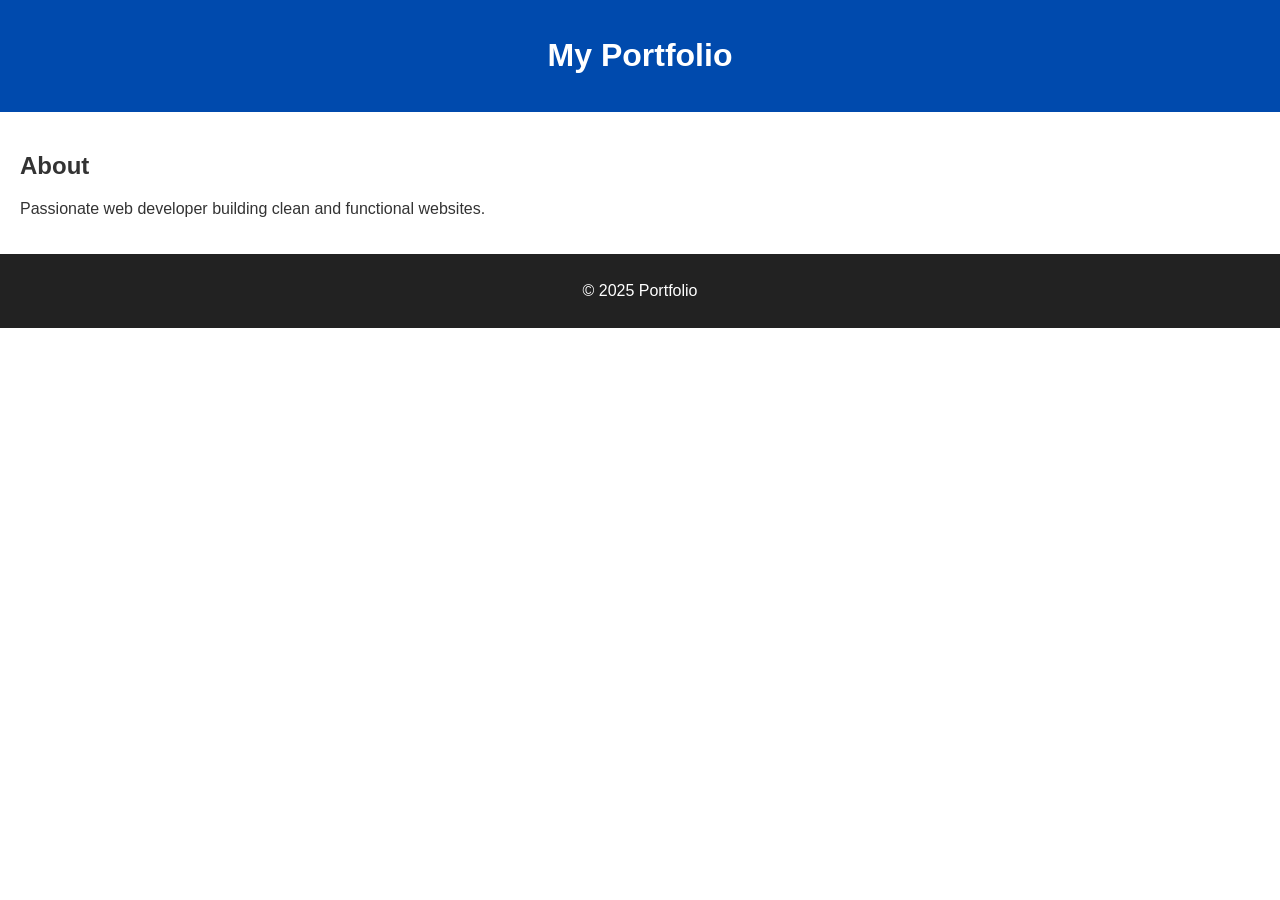
<file: src/index.html>
<!DOCTYPE html>
<html lang="en">
<head>
  <meta charset="utf-8">
  <title>Portfolio</title>
  <link rel="stylesheet" href="../styles/index.css">
</head>
<body>

  <header id="header">
    <h1>My Portfolio</h1>
  </header>

  <main id="main">
    <section id="about">
      <h2>About</h2>
      <p>Passionate web developer building clean and functional websites.</p>
    </section>
  </main>

  <footer id="footer">
    <p>&copy; 2025 Portfolio</p>
  </footer>

</body>
</html>
</file>
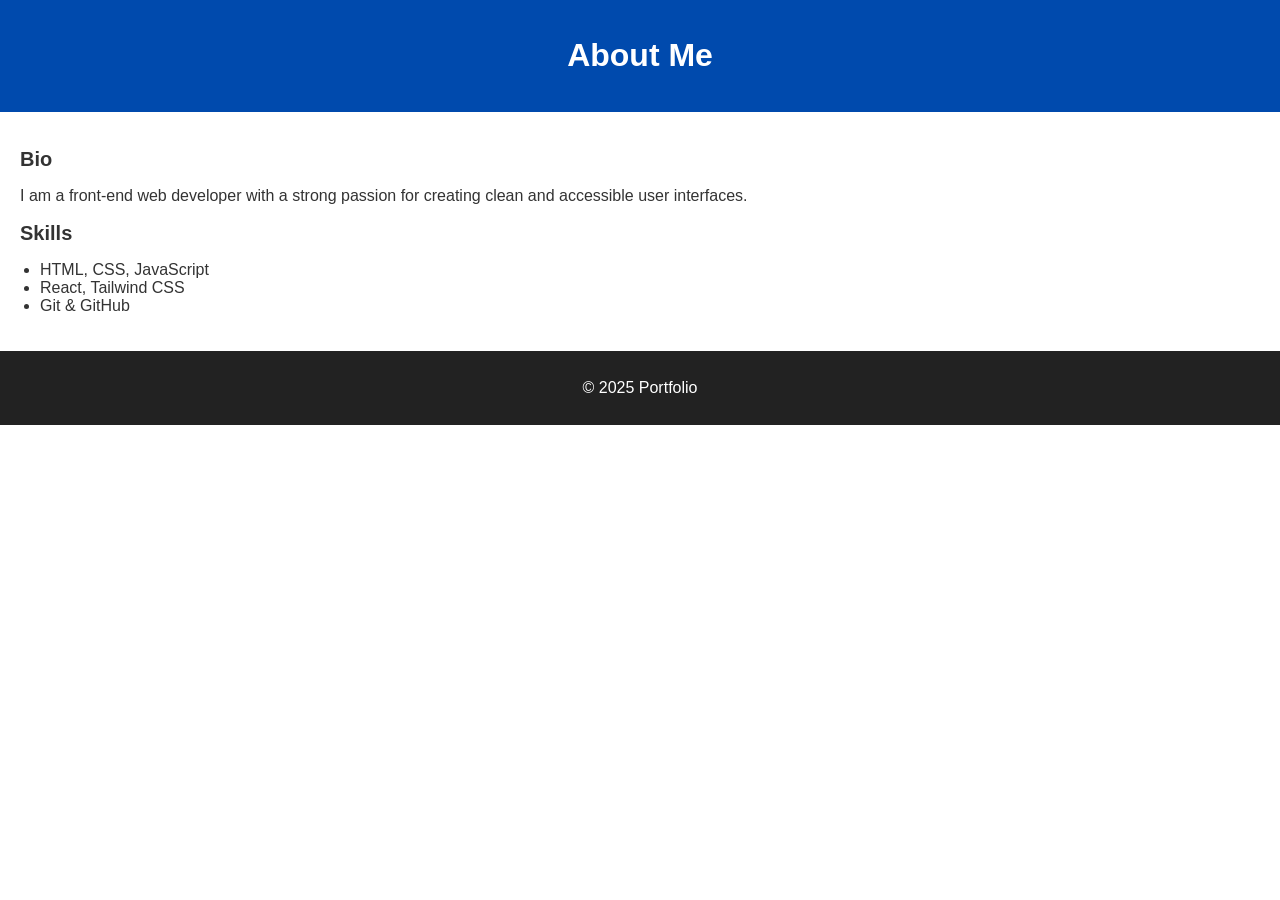
<file: src/about.html>
<!DOCTYPE html>
<html lang="en">
<head>
  <meta charset="utf-8">
  <title>About - Portfolio</title>
  <link rel="stylesheet" href="../styles/about.css">
</head>
<body>

  <header id="header">
    <h1>About Me</h1>
  </header>

  <main id="main">
    <section id="bio">
      <h2>Bio</h2>
      <p>I am a front-end web developer with a strong passion for creating clean and accessible user interfaces.</p>
    </section>

    <section id="skills">
      <h2>Skills</h2>
      <ul>
        <li>HTML, CSS, JavaScript</li>
        <li>React, Tailwind CSS</li>
        <li>Git & GitHub</li>
      </ul>
    </section>
  </main>

  <footer id="footer">
    <p>&copy; 2025 Portfolio</p>
  </footer>

</body>
</html>
</file>
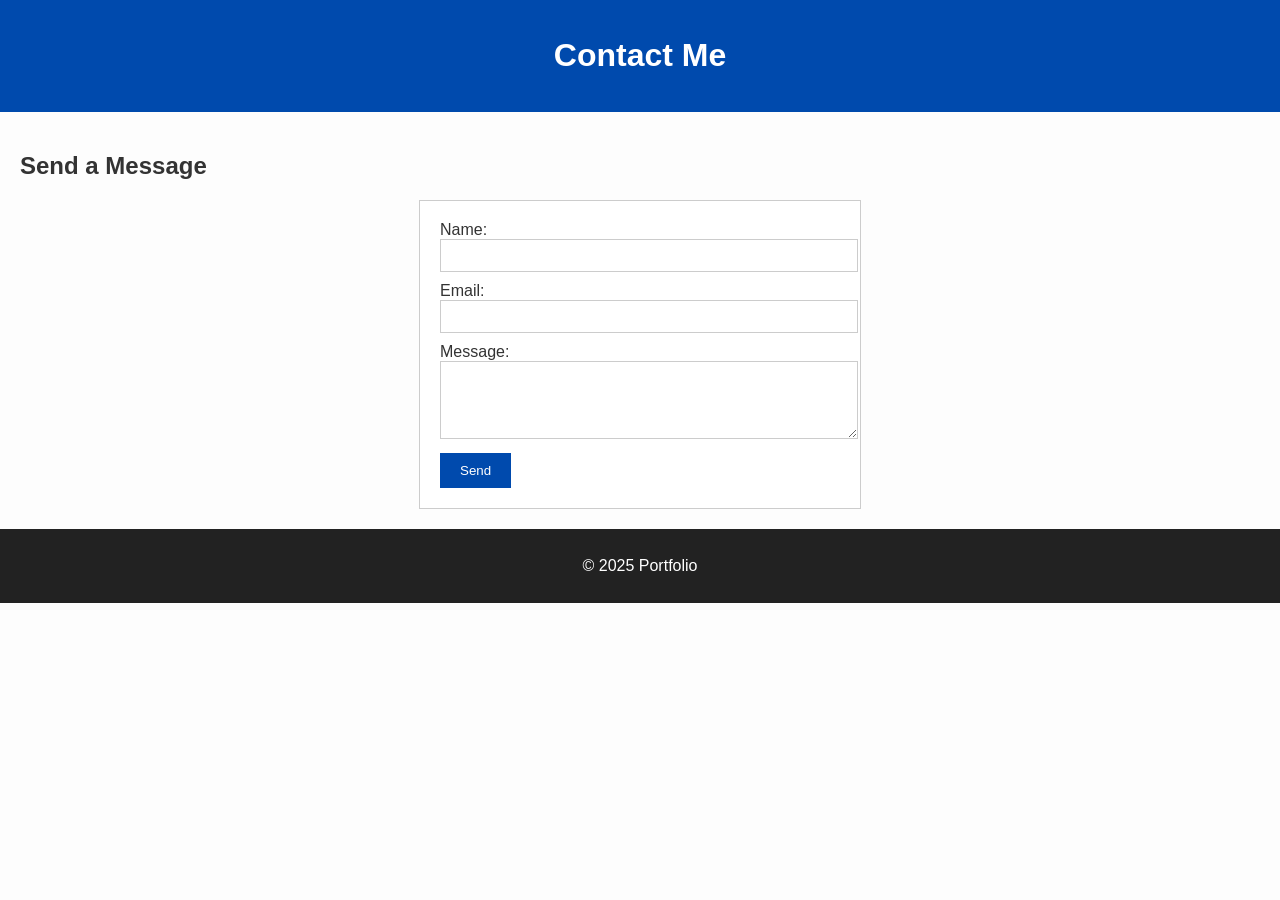
<file: src/contact.html>
<!DOCTYPE html>
<html lang="en">
<head>
  <meta charset="utf-8">
  <title>Contact - Portfolio</title>
  <link rel="stylesheet" href="../styles/contact.css">
</head>
<body>

  <header id="header">
    <h1>Contact Me</h1>
  </header>

  <main id="main">
    <section id="contact-form">
      <h2>Send a Message</h2>
      <form>
        <label for="name">Name:</label><br>
        <input id="name" type="text"><br>

        <label for="email">Email:</label><br>
        <input id="email" type="email"><br>

        <label for="message">Message:</label><br>
        <textarea id="message" rows="4"></textarea><br>

        <button type="submit">Send</button>
      </form>
    </section>
  </main>

  <footer id="footer">
    <p>&copy; 2025 Portfolio</p>
  </footer>

</body>
</html>
</file>
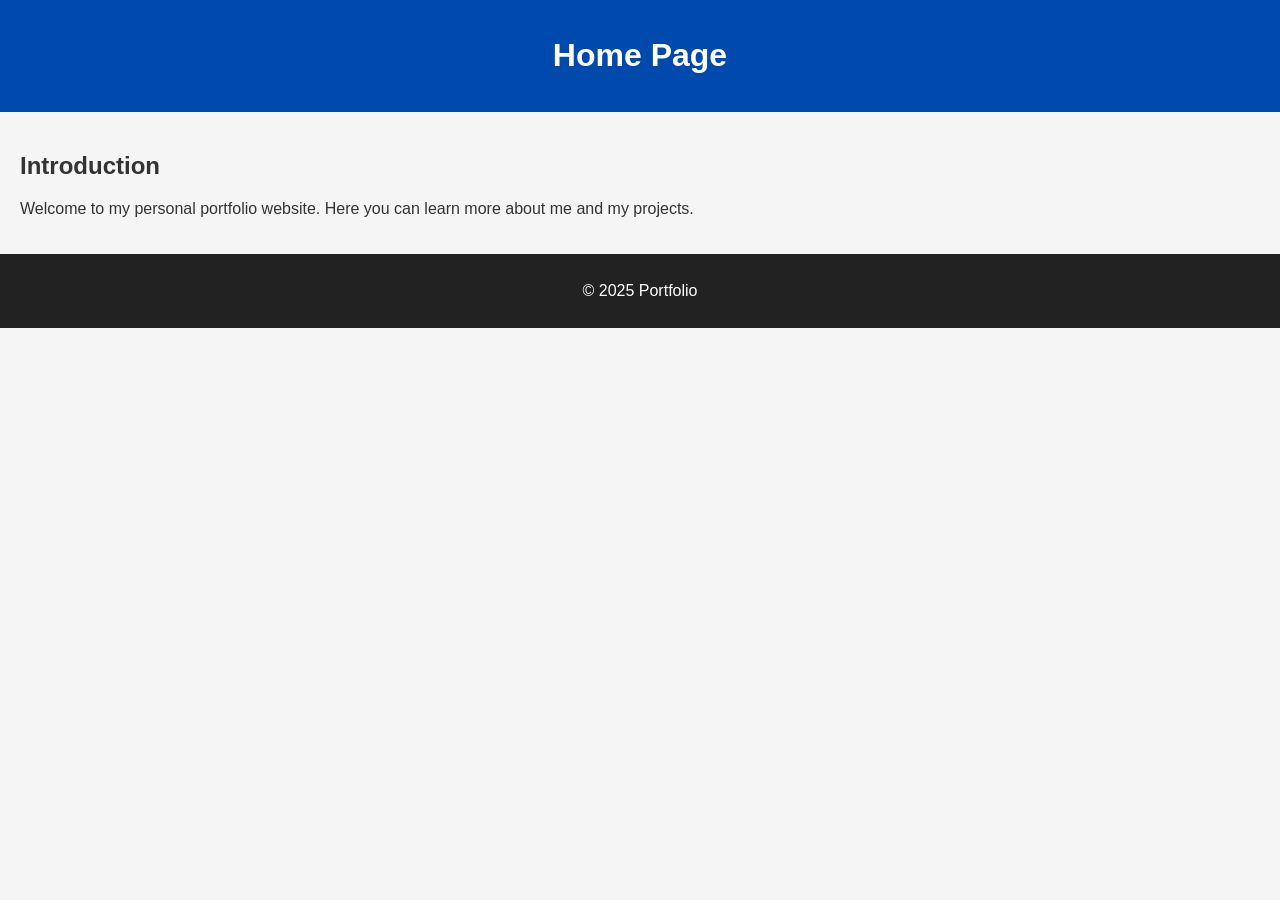
<file: src/home.html>
<!DOCTYPE html>
<html lang="en">
<head>
  <meta charset="utf-8">
  <title>Home - Portfolio</title>
  <link rel="stylesheet" href="../styles/home.css">
</head>
<body>

  <header id="header">
    <h1>Home Page</h1>
  </header>

  <main id="main-content">
    <section id="intro">
      <h2>Introduction</h2>
      <p>Welcome to my personal portfolio website. Here you can learn more about me and my projects.</p>
    </section>
  </main>

  <footer id="footer">
    <p>&copy; 2025 Portfolio</p>
  </footer>

</body>
</html>
</file>
<file: styles/index.css>
body {
  margin: 0;
  font-family: sans-serif;
  background-color: #ffffff;
  color: #333333;
}

header {
  background-color: #004aad;
  color: white;
  padding: 16px;
  text-align: center;
}

main {
  padding: 20px;
}

footer {
  background-color: #222222;
  color: white;
  padding: 12px;
  text-align: center;
}
</file>
<file: styles/about.css>
body {
  margin: 0;
  padding: 0;
  font-family: sans-serif;
  background-color: #ffffff;
  color: #333333;
}

header {
  background-color: #004aad;
  color: white;
  padding: 16px;
  text-align: center;
}

main {
  padding: 20px;
}

h2 {
  font-size: 20px;
  margin-bottom: 10px;
}

ul {
  list-style-type: disc;
  padding-left: 20px;
}

footer {
  background-color: #222222;
  color: white;
  padding: 12px;
  text-align: center;
}
</file>
<file: styles/contact.css>
body {
  margin: 0;
  padding: 0;
  font-family: sans-serif;
  background-color: #fdfdfd;
  color: #333333;
}

header {
  background-color: #004aad;
  color: white;
  padding: 16px;
  text-align: center;
}

main {
  padding: 20px;
}

form {
  background-color: #ffffff;
  padding: 20px;
  border: 1px solid #cccccc;
  max-width: 400px;
  margin: 0 auto;
}

input,
textarea {
  width: 100%;
  margin-bottom: 10px;
  padding: 8px;
  border: 1px solid #cccccc;
}

button {
  background-color: #004aad;
  color: white;
  border: none;
  padding: 10px 20px;
  cursor: pointer;
}

footer {
  background-color: #222222;
  color: white;
  padding: 12px;
  text-align: center;
}
</file>
<file: styles/home.css>
body {
  margin: 0;
  padding: 0;
  font-family: sans-serif;
  background-color: #f5f5f5;
  color: #333333;
}

header {
  background-color: #004aad;
  color: white;
  padding: 16px;
  text-align: center;
}

main {
  padding: 20px;
}

footer {
  background-color: #222222;
  color: white;
  padding: 12px;
  text-align: center;
}
</file>
